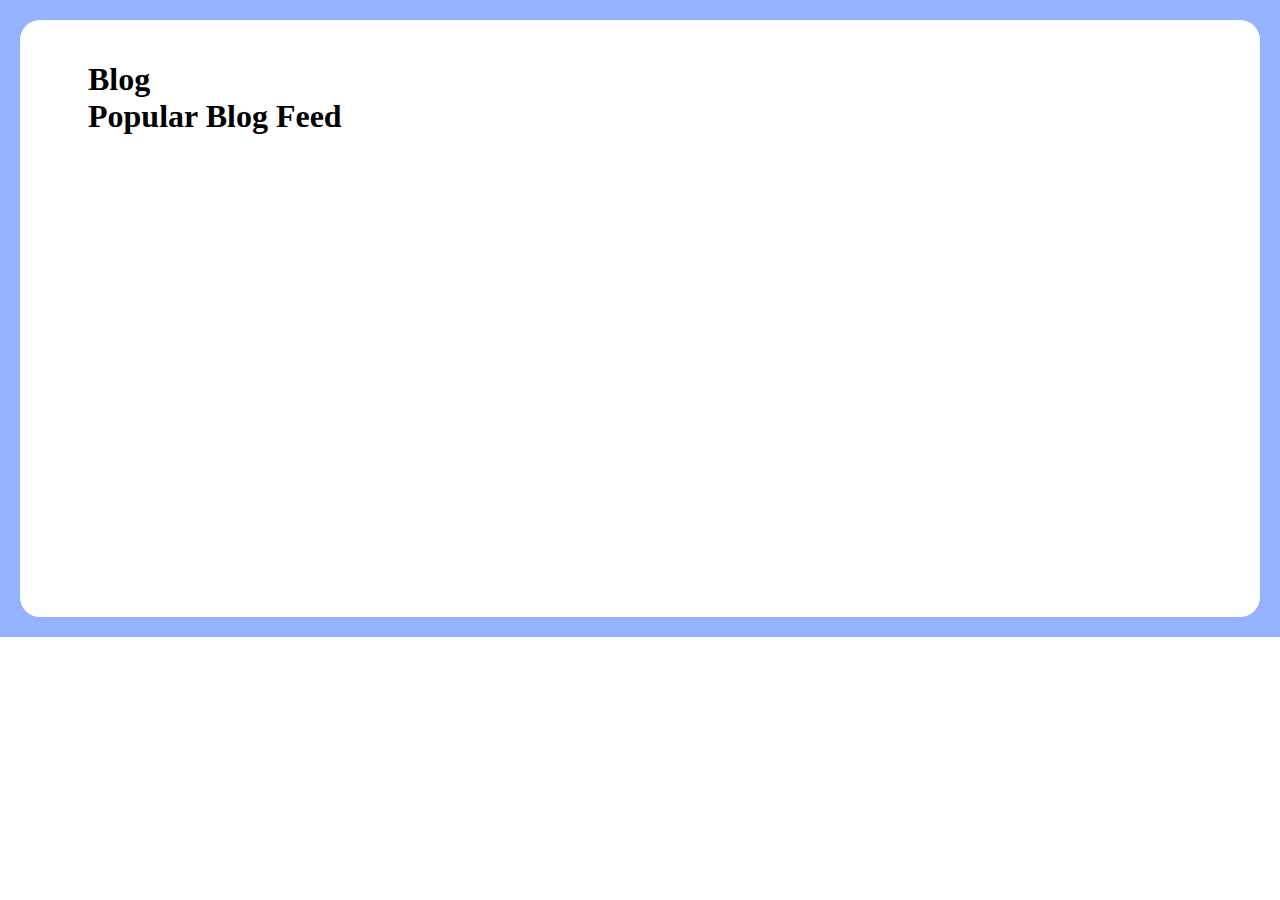
<file: css-layouts/blog-category-pages/index.html>
<!DOCTYPE html>
<html>

<head>
    <meta name="viewport" content="width=device-width, initial-scale=1" />
    <link rel="stylesheet" href="style.css">
</head>

<body>
    <div class="bg-container">
        <div class="card">
            <h1 class="main-heading"><span>Blog</span><br>Popular Blog Feed</h1>
            <div class="blog-cat" id="marketing">
                <h1 class="cat-heading">Marketing</h1>
                <div>
                    <button class="button">Know More</button>
                </div>
            </div>
            <div class="blog-cat" id="coffee">
                <h1 class="cat-heading">Coffee</h1>
                <div>
                    <button class="button">Know More</button>
                </div>
            </div>
            <div class="blog-cat" id="fruits">
                <h1 class="cat-heading">Fruits</h1>
                <div>
                    <button class="button">Know More</button>
                </div>
            </div>
            <div class="blog-cat" id="nature">
                <h1 class="cat-heading">Nature</h1>
                <div>
                    <button class="button">Know More</button>
                </div>
            </div>
            <div class="blog-cat" id="interior">
                <h1 class="cat-heading">Interior</h1>
                <div>
                    <button class="button">Know More</button>
                </div>
            </div>
            <div class="blog-cat" id="laptop">
                <h1 class="cat-heading">Laptop</h1>
                <div>
                    <button class="button">Know More</button>
                </div>
            </div>
        </div>
    </div>
</body>

</html>
</file>
<file: css-layouts/blog-category-pages/style.css>
* {
    box-sizing: border-box;
}

body {
    margin: 0px;
}

.bg-container{
    background-color: #95b2ff;
    display: flex;
    justify-content: center;
    align-items: center;
    padding: 20px;
}

.card{
    background-color: white;
    display: flex;
    justify-content: center;
    flex-wrap: wrap;
    /* flex-direction: column; */
    /* align-items: center; */
    border-radius: 20px;
    padding: 20px;
}

.main-heading{
    width: 100%;
    text-align: center;
}

.blog-cat{
    display: flex;
    flex-direction: column;
    justify-content: space-between;
    width: 280px;
    height: 200px;
    border-radius: 20px;
    margin: 10px;
    padding: 20px;
}

.cat-heading{
    color: white;
}

.button{
    color: white;
    background-color: transparent;
    border: solid 2px white;
    border-radius: 10px;
}

#nature{
    background-image: url("https://assets.ccbp.in/frontend/intermediate-rwd/popular-blog-nature-bg.png");
    background-size: cover;
}
#fruits{
    background-image: url("https://assets.ccbp.in/frontend/intermediate-rwd/popular-blog-fruits-bg.png");
    background-size: cover;
}
#marketing{
    background-image: url("https://assets.ccbp.in/frontend/intermediate-rwd/popular-blog-marketing-strategies-sm-bg.png");
    background-size: cover;
}
#coffee{
    background-image: url("https://assets.ccbp.in/frontend/intermediate-rwd/popular-blog-coffee-bg.png");
    background-size: cover;
}
#interior{
    background-image: url("https://assets.ccbp.in/frontend/intermediate-rwd/popular-blog-interior-bg.png");
    background-size: cover;
}
#laptop{
    background-image: url("https://assets.ccbp.in/frontend/intermediate-rwd/popular-blog-laptop-sm-bg.png");
    background-size: cover;
}


@media (min-width: 768px) and (max-width: 1200px){
    .main-heading{
        width: 100%;
    }

    #marketing{
        background-image: url("https://assets.ccbp.in/frontend/intermediate-rwd/popular-blog-marketing-strategies-lg-bg.png");
        width: 83%;
        order: 0;
    }
    #coffee{
        order: 1;
        width: 40%;
    }
    #fruits{
        order: 2;
        width: 40%;
    }
    #laptop{
        background-image: url("https://assets.ccbp.in/frontend/intermediate-rwd/popular-blog-laptop-lg-bg.png");
        width: 83%;
        order: 3;
    }
    #interior{
        order: 4;
        width: 40%;
    }
    #nature{
        order: 5;
        width: 40%;
    }
}

@media (min-width: 1200px){
    .main-heading{
        text-align: left;
        width: 92%;
    }
    .card{
        justify-content: center;
    }
    #marketing{
        background-image: url("https://assets.ccbp.in/frontend/intermediate-rwd/popular-blog-marketing-strategies-lg-bg.png");
        width: 40%;
        order: 0;
    }
    #coffee{
        width: 25%;
        order: 1;
    }
    #fruits{
        width: 25%;
        order: 2;
    }
    #laptop{
        background-image: url("https://assets.ccbp.in/frontend/intermediate-rwd/popular-blog-laptop-lg-bg.png");
        width: 40%;
        order: 5;
    }
    #interior{
        width: 25%;
        order: 3;
    }
    #nature{
        width: 25%;
        order: 4;
    }
}
</file>
